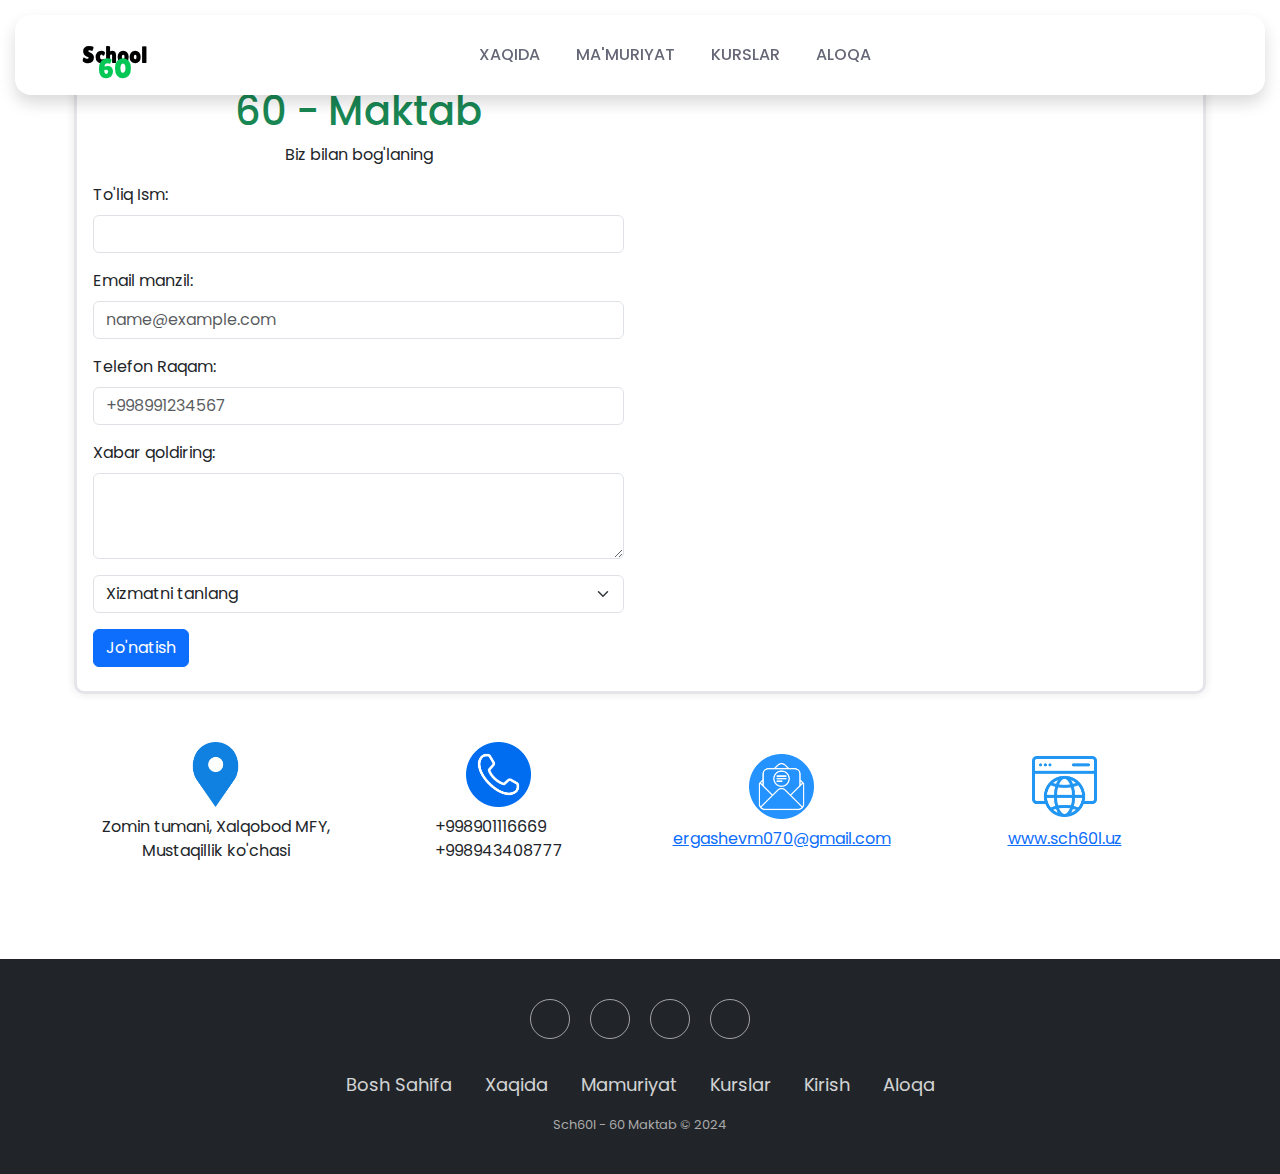
<file: about.html>
<!DOCTYPE html>
<html lang="en">

<head>
    <meta charset="UTF-8">
    <meta name="viewport" content="width=device-width, initial-scale=1.0">
    <title>60 - MAKTAB</title>

    <link rel="icon" href="images/favicon.png">
    <!-- Bootstrap CSS -->
    <link rel="stylesheet" href="https://cdn.jsdelivr.net/npm/bootstrap@5.3.3/dist/css/bootstrap.min.css">

    <!-- Assets -->
    <link rel="stylesheet" href="assets/footer.css">
    <link rel="stylesheet" href="assets/contact.css">
    <link rel="stylesheet" href="assets/nav.css">
    <link rel="stylesheet" href="assets/links.css">
    <link rel="stylesheet" href="assets/about.css">

    <!-- AOS scroll animation -->
    <link href="https://unpkg.com/aos@2.3.1/dist/aos.css" rel="stylesheet">

    <!-- Font Awesome -->
    <link rel="stylesheet" href="https://cdnjs.cloudflare.com/ajax/libs/font-awesome/6.5.2/css/all.min.css"
        integrity="sha512-SnH5WK+bZxgPHs44uWIX+LLJAJ9/2PkPKZ5QiAj6Ta86w+fsb2TkcmfRyVX3pBnMFcV7oQPJkl9QevSCWr3W6A=="
        crossorigin="anonymous" referrerpolicy="no-referrer" />
</head>

<body>
    <!-- Navbar -->
    <nav id="navbar" class="navbar shadow navbar-expand-lg fixed-top">
        <div class="container">
            <a class="navbar-brand me-auto" href="index.html">School <br> <span>60</span></a>
            <div class="offcanvas offcanvas-end" tabindex="-1" id="offcanvasNavbar"
                aria-labelledby="offcanvasNavbarLabel">
                <div class="offcanvas-header">
                    <h5 class="offcanvas-title" id="offcanvasNavbarLabel">Sch60l</h5>
                    <button type="button" class="btn-close" data-bs-dismiss="offcanvas" aria-label="Close"></button>
                </div>
                <div class="offcanvas-body">
                    <ul class="navbar-nav justify-content-center flex-grow-1 pe-0">
                        <li class="nav-item">
                            <button class="nav-item-btn" data-bs-dismiss="offcanvas">
                                <a class="nav-link mx-lg-2" href="#about_school"><i
                                        class="fa-regular fa-address-card me-1"></i> XAQIDA</a>
                            </button>
                        </li>
                        <li class="nav-item">
                            <button data-bs-dismiss="offcanvas" class="nav-item-btn">
                                <a class="nav-link mx-lg-2 fw-5" href="#teachers"><i
                                        class="fa-solid fa-user-tie me-1 "></i> MA'MURIYAT</a>
                            </button>
                        </li>
                        <li class="nav-item">
                            <button class="nav-item-btn" data-bs-dismiss="offcanvas">
                                <a class="nav-link mx-lg-2" href="#courses"><i
                                        class="fa-solid fa-person-chalkboard me-1"></i> KURSLAR</a>
                            </button>
                        </li>
                        <li class="nav-item">
                            <button class="nav-item-btn" data-bs-dismiss="offcanvas">
                                <a class="nav-link mx-lg-2" href="#contact "><i
                                        class="fa-regular fa-address-book me-1"></i>
                                    ALOQA</a>
                            </button>
                        </li>
                    </ul>
                </div>
            </div>
            <button class="navbar-toggler pe-0" type="button" data-bs-toggle="offcanvas"
                data-bs-target="#offcanvasNavbar" aria-controls="offcanvasNavbar" aria-label="Toggle navigation">
                <span class="navbar-toggler-icon"></span>
            </button>
        </div>
    </nav>
    <!-- End Navbar -->



    <!-- Contact -->
    <section id="contact" class="my-3 py-5">
        <div class="container px-3">
            <div class="row"
                style="border: 3px solid #e4e4e9; box-shadow: 0 0 10px rgba(0, 0, 0, 0.1); border-radius: 10px;">
                <div class="col-md-6 p-3 mb-2">
                    <h1 class="text-center text-success mt-1">60 - Maktab</h1>
                    <p class="text-center">Biz bilan bog'laning</p>
                    <div class="mb-3">
                        <label for="exampleFormControlInput1" class="form-label">To'liq Ism: </label>
                        <input type="email" class="form-control" id="exampleFormControlInput1">
                    </div>
                    <div class="mb-3">
                        <label for="exampleFormControlInput1" class="form-label">Email manzil: </label>
                        <input type="email" class="form-control" id="exampleFormControlInput1"
                            placeholder="name@example.com">
                    </div>
                    <div class="mb-3">
                        <label for="exampleFormControlInput1" class="form-label">Telefon Raqam: </label>
                        <input type="email" class="form-control" id="exampleFormControlInput1"
                            placeholder="+998991234567">
                    </div>
                    <div class="mb-3">
                        <label for="exampleFormControlTextarea1" class="form-label">Xabar qoldiring: </label>
                        <textarea class="form-control" id="exampleFormControlTextarea1" rows="3"></textarea>
                    </div>
                    <select class="form-select mb-3" aria-label="Default select example">
                        <option selected>Xizmatni tanlang</option>
                        <option value="1">One</option>
                        <option value="2">Two</option>
                        <option value="3">Three</option>
                    </select>
                    <button class="btn btn-primary" type="submit">Jo'natish</button>
                </div>
                <div class="col-md-6">
                    <iframe
                        src="https://www.google.com/maps/embed?pb=!1m18!1m12!1m3!1d1081.074205675103!2d68.40514335516195!3d39.96957417221584!2m3!1f0!2f0!3f0!3m2!1i1024!2i768!4f13.1!3m3!1m2!1s0x38b24f970d500c67%3A0xb8a3f65b4e32a262!2s60-Maktab!5e0!3m2!1sru!2s!4v1717069526719!5m2!1sru!2s"
                        width="100%" height="100%" style="border:0;" allowfullscreen="" loading="lazy"
                        referrerpolicy="no-referrer-when-downgrade"></iframe>
                </div>
            </div>
            <div id="contact_info" class="row mt-5">
                <div class="col-lg-3 mb-sm-3 col-6 d-flex justify-content-center align-items-center flex-column">
                    <img class="d-block w-25 mb-2" src="images/location_icon.png" alt="">
                    <p class="text-center">Zomin tumani, Xalqobod MFY, <br>Mustaqillik ko'chasi</p>
                </div>
                <div class="col-lg-3 mb-sm-3 col-6 d-flex justify-content-center align-items-center flex-column">
                    <img class="d-block w-25 mb-2" src="images/phone_icon.png" alt="">
                    <p>+998901116669 <br> +998943408777</p>
                </div>
                <div class="col-lg-3 mb-sm-3 col-6 d-flex justify-content-center align-items-center flex-column">
                    <img class="d-block w-25 mb-2" src="images/email_icon.png" alt="">
                    <p><a href="" type="email">ergashevm070@gmail.com</a></p>
                </div>
                <div class="col-lg-3 mb-sm-3 col-6 d-flex justify-content-center align-items-center flex-column">
                    <img class="d-block w-25 mb-2" src="images/website_icon.png" alt="">
                    <p><a href="https://sch60l.uz">www.sch60l.uz</a></p>
                </div>
            </div>
        </div>
    </section>
    <!-- End Contact -->


    <!-- Footer -->
    <div class="footer-basic bg-dark text-white">
        <footer>
            <div class="social">
                <a target="_blank" href=""><i class="fa-brands fa-instagram"></i></a>
                <a target="_blank" href="https://t.me/zomin_60maktab"><i class="fa-brands fa-telegram"></i></a>
                <a target="_blank" href=""><i class="fa-brands fa-youtube"></i></a>
                <a target="_blank" href=""><i class="fa-brands fa-x-twitter"></i></a>
            </div>
            <ul class="list-inline">
                <li class="list-inline-item"><a href="#">Bosh Sahifa</a></li>
                <li class="list-inline-item"><a href="#about_school">Xaqida</a></li>
                <li class="list-inline-item"><a href="#teachers">Mamuriyat</a></li>
                <li class="list-inline-item"><a href="#courses">Kurslar</a></li>
                <li class="list-inline-item"><a href="login.html">Kirish</a></li>
                <li class="list-inline-item"><a href="#contact">Aloqa</a></li>
            </ul>
            <p class="copyright">Sch60l - 60 Maktab © 2024</p>
        </footer>
    </div>
    <!-- End Footer -->

    <!-- Bootstrap JS -->
    <script src="https://cdn.jsdelivr.net/npm/bootstrap@5.3.3/dist/js/bootstrap.bundle.min.js"></script>

    <!-- AOS scroll animation JS -->
    <script src="https://unpkg.com/aos@2.3.1/dist/aos.js"></script>

    <!-- Jquery -->
    <script src="https://cdnjs.cloudflare.com/ajax/libs/jquery/3.7.1/jquery.min.js"
        integrity="sha512-v2CJ7UaYy4JwqLDIrZUI/4hqeoQieOmAZNXBeQyjo21dadnwR+8ZaIJVT8EE2iyI61OV8e6M8PP2/4hpQINQ/g=="
        crossorigin="anonymous" referrerpolicy="no-referrer"></script>

    <!-- Assets -->
    <script src="js/aos_init.js"></script>
</body>

</html>
</file>
<file: assets/footer.css>
.footer-basic {
	padding: 40px 0;
	background-color: #ffffff;
	color: #4b4c4d;
}

.footer-basic ul {
	padding: 0;
	list-style: none;
	text-align: center;
	font-size: 18px;
	line-height: 1.6;
	margin-bottom: 0;
}

.footer-basic li {
	padding: 0 10px;
}

.footer-basic ul a {
	color: inherit;
	text-decoration: none;
	opacity: 0.8;
}

.footer-basic ul a:hover {
	opacity: 1;
}

.footer-basic .social {
	text-align: center;
	padding-bottom: 25px;
}

.footer-basic .social>a {
	font-size: 24px;
	width: 40px;
	height: 40px;
	line-height: 40px;
	display: inline-block;
	text-align: center;
	border-radius: 50%;
	border: 1px solid #ccc;
	margin: 0 8px;
	color: inherit;
	opacity: 0.75;
}

.footer-basic .social>a:hover {
	opacity: 0.9;
}

.footer-basic .copyright {
	margin-top: 15px;
	text-align: center;
	font-size: 13px;
	color: #aaa;
	margin-bottom: 0;
}

footer .list-inline-item {
	transition: .3s ease-in-out;
}

footer .list-inline-item:hover {
	transform: translateX(10px);
}

@media (max-width: 767px) {
	footer .list-inline {
		display: flex;
		flex-direction: column;
		justify-content: center;
		align-items: start;
	}	
}
</file>
<file: assets/contact.css>
@media (max-width: 767px) {
    #contact .col-md-6:nth-child(2) {
        height: 40vh;
    }
}
</file>
<file: assets/nav.css>
* {
    font-family: "Poppins", sans-serif;
}

/* Navbar start*/
.navbar {
    background-color: #fff;
    /*#8f8d8e*/
    height: 80px;
    margin: 15px;
    border-radius: 16px;
    padding: 0.5rem;
    transition: .5s ease-in-out;
}
.navbar-scrolled {
    transition: .5s ease-in-out;
    margin: 0;
    height: 70px;
    border-radius: 0px;
}
.navbar-brand {
    color: #000;
    font-size: 24px;
    transition: 0.3s color;
    font-family: "Lilita One", sans-serif;
    font-weight: 400;
    font-style: normal;
    position: relative;
}

.navbar-brand span {
    display: block;
    position: absolute;
    top: 78%;
    font-size: 28px;
    left: 50%;
    transform: translate(-50%, -50%);
    color: #04c755;
    font-family: "Lilita One", sans-serif;
}

.navbar .nav-item-btn {
    border: none;
    background: transparent;
    margin: 0;
    padding: 0;
}

.navbar-toggler {
    border: none;
    font-size: 1.25rem;
}

.navbar-toggler:focus,
.btn-close:focus {
    box-shadow: none;
    outline: none;
}

.nav-link {
    color: #666777;
    font-weight: 500;
    position: relative;
}

.nav-link:hover,
.nav-link.active {
    color: #000;
}

@media (min-width: 991px) {
    .nav-link:before {
        content: "";
        position: absolute;
        bottom: 0;
        left: 50%;
        transform: translateX(-50%);
        width: 0;
        height: 2px;
        background-color: #009970;
        visibility: hidden;
        transition: 0.3s ease-in-out;
    }

    .nav-link:hover::before,
    .nav-link.active::before {
        width: 100%;
        visibility: visible;
    }
}

/* Navbar end */
</file>
<file: assets/links.css>
@import url('https://fonts.googleapis.com/css2?family=Poppins:wght@400;500;600;700&display=swap');
@import url('https://fonts.googleapis.com/css2?family=Lilita+One&display=swap');
@import url("https://cdn.jsdelivr.net/npm/bootstrap-icons@1.11.3/font/bootstrap-icons.min.css");
</file>
<file: assets/about.css>
@media (max-width:767px) {
    html {
        font-size: 15px;
    }
}
</file>
